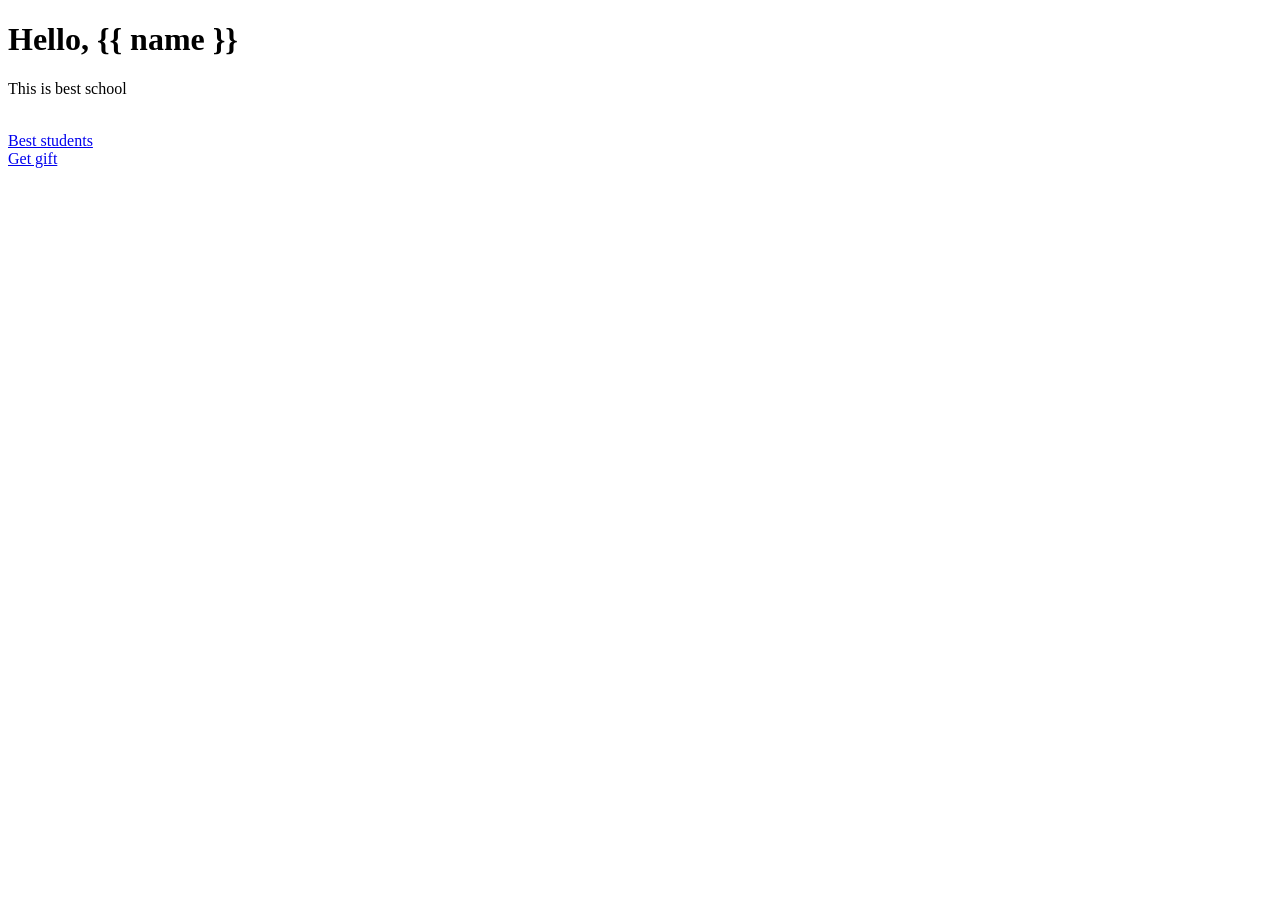
<file: templates/welcome.html>
<!DOCTYPE html>
<html lang="en">
<head>
  <meta charset="UTF-8">
  <title>Best school</title>
</head>
<body>
  <!-- Шаблонізатор Jinja дозволяє обробляти дані з серверу-->
  <h1>Hello, {{ name }}</h1>
  <p>This is best school</p>

  <br>
  <a href="/students">Best students</a>

  <br>
  <a href="/gift">Get gift</a>
</body>
</html>
</file>
